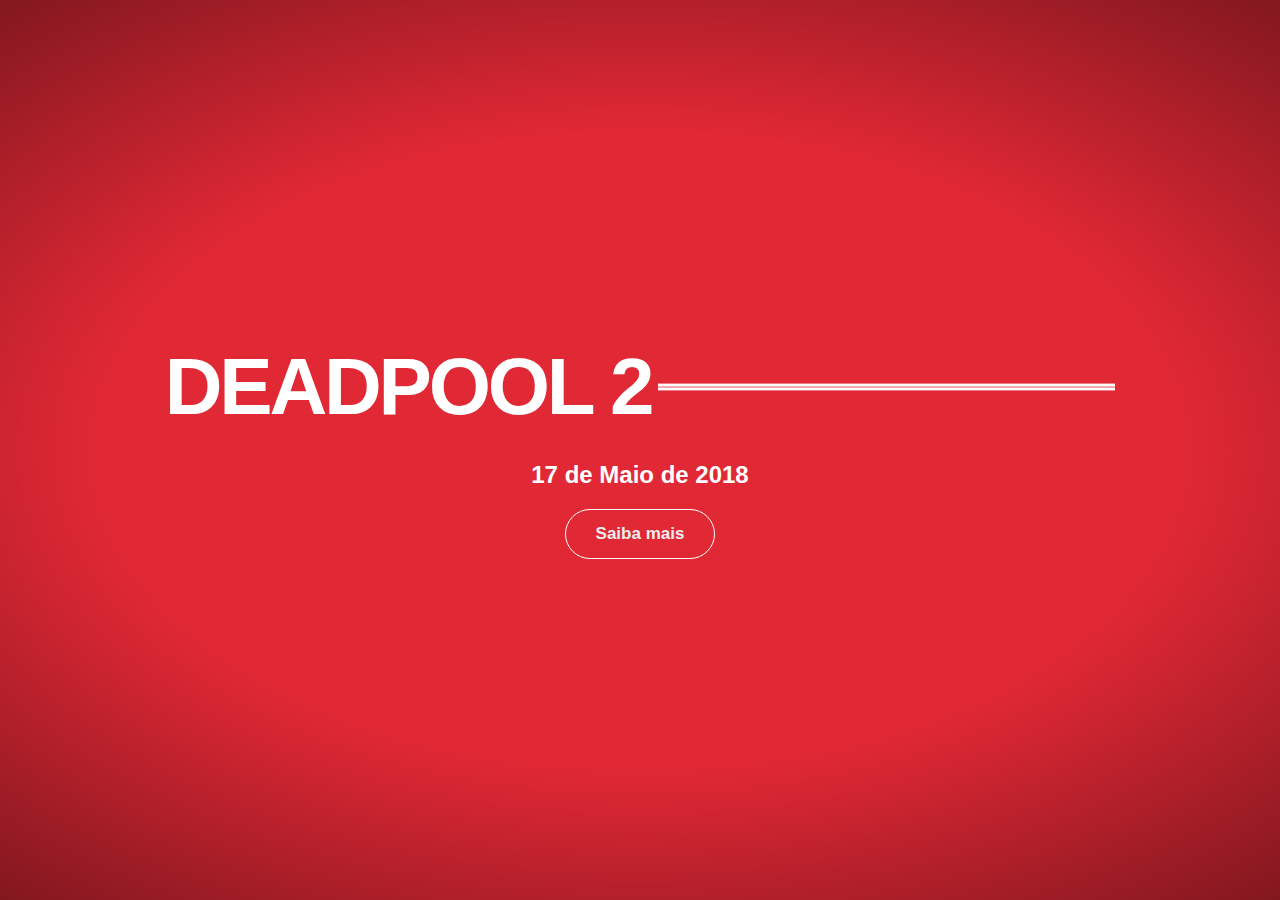
<file: index.html>
<!DOCTYPE html>
<html>

<head>
    <meta charset="utf-8">
    <meta name="viewport" content="width=device-width">
    <title>Deadpool 2</title>
    <link href="./src/style/pagina1.css" rel="stylesheet" />
    <link href='https://fonts.googleapis.com/css?family=Bungee Inline' rel='stylesheet'>
    <link href='https://fonts.googleapis.com/css?family=Creepster' rel='stylesheet'>


</head>

<div class="wrapper run-animation" id="animate">

    <div class="logo">

        <span class="marvel">Deadpool 2</span>
        <span class="studios">Marvel Studios</span>

        <div>
            <h2 class="dataLancamento">17 de Maio de 2018</h2>
            <div class="btn-principal">
                <a href="./src/paginas/index.html"><button class="botoes">Saiba mais</button></a>
            </div>
        </div>

    </div>

</div>

<div class="images"></div>
</body>

</html>
</file>
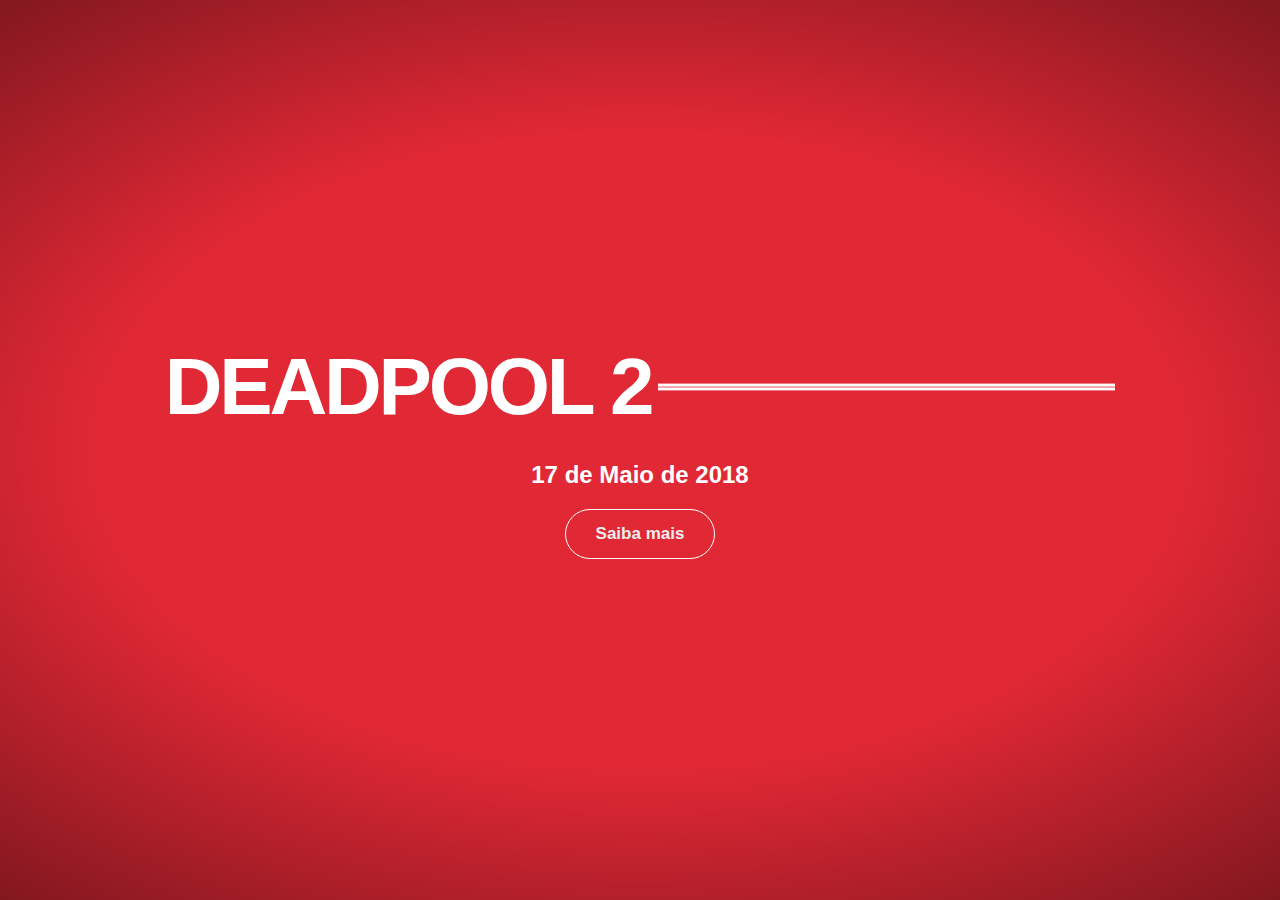
<file: page1.html>
<!DOCTYPE html>
<html>

<head>
    <meta charset="utf-8">
    <meta name="viewport" content="width=device-width">
    <title>Deadpool 2</title>
    <link href="./src/style/pagina1.css" rel="stylesheet" />
    <link href='https://fonts.googleapis.com/css?family=Bungee Inline' rel='stylesheet'>
    <link href='https://fonts.googleapis.com/css?family=Creepster' rel='stylesheet'>


</head>

<div class="wrapper run-animation" id="animate">

    <div class="logo">

        <span class="marvel">Deadpool 2</span>
        <span class="studios">Marvel Studios</span>

        <div>
            <h2 class="dataLancamento">17 de Maio de 2018</h2>
            <div class="btn-principal">
                <a href="./src/paginas/index.html"><button class="botoes">Saiba mais</button></a>
            </div>
        </div>

    </div>

</div>

<div class="images"></div>
</body>

</html>
</file>
<file: src/style/pagina1.css>
* {
  box-sizing: border-box;
  font-family: "Barlow Condensed", sans-serif;
  text-decoration: none;
}
body {
  margin: 0;
  background-color: #e12835;
  background-image: radial-gradient(
    #e12835 20%,
    #e12835 50%,
    rgba(0, 0, 0, 0.5) 100%
  );
  background-size: 120%;
  background-position: center;
  font-family: "Barlow Condensed", sans-serif;
  animation: tighten-vinette ease-out 2000ms forwards;
}

.dataLancamento{
  color: #fff;
}

.images {
  pointer-events: none;
  height: 100vh;
  top: 0;
  bottom: 0;
  right: 0;
  left: 0;
  position: absolute;
  opacity: 0.6;
  z-index: 20;
  background-size: cover;
  background-position: center;
  background-repeat: none;
  background-image: url("https://static.comicvine.com/uploads/original/11124/111240517/4986890-4700382785-29908.jpg");
}
.wrapper {
  height: 100vh;
  display: flex;
  align-items: center;
  justify-content: center;
}
.logo {
  cursor: pointer;
  text-align: center;
}
.logo:hover .restart {
  opacity: 0.8;
}
.restart {
  color: #fff;
  margin-top: 20px;
  font-size: 1.5rem;
  text-transform: uppercase;
  letter-spacing: -0.08rem;
  transition: opacity 150ms linear;
}
.marvel,
.studios {
  position: relative;
  color: #fff;
  text-transform: uppercase;
  letter-spacing: -0.2rem;
  font-size: 5rem;
  margin: 0.05rem 0.05rem 0.5rem;
  padding: 0 0.4rem;
  display: inline-block;
}
.studios {
  font-weight: 500;
  letter-spacing: -0.3rem;
  transform: translateX(-95px);
}
.marvel {
  z-index: 10;
  font-weight: 800;
  transform: translateX(95px);
}
.marvel:before {
  z-index: -10;
  content: "";
  display: block;
  background-color: #e12835;
  height: 100%;
  width: 100%;
  position: absolute;
  top: 0;
  left: 0;
}
.studios:after,
.studios:before {
  content: "";
  display: block;
  height: 3px;
  position: absolute;
  background-color: #fff;
  display: block;
  left: 0.4rem;
  right: 0.4rem;
}
.studios:before {
  top: 0;
}
.studios:after {
  bottom: 0;
}
.wrapper.run-animation {
  animation: shrink ease-out 4800ms forwards 600ms;
}
.wrapper.run-animation .marvel {
  transform: translateX(95px);
  animation: slide-out-X 900ms ease forwards;
}
.wrapper.run-animation .studios {
  transform: translateX(-95px);
  color: transparent;
  animation: slide-out-X 900ms ease forwards,
    show-text 300ms linear forwards 1500ms;
}
.wrapper.run-animation .studios:before {
  transform: translateY(2.9rem);
  animation: slide-out-Y 500ms ease forwards 750ms;
}
.wrapper.run-animation .studios:after {
  transform: translateY(-2.9rem);
  animation: slide-out-Y 500ms ease forwards 750ms;
}
.wrapper.run-animation .restart {
  opacity: 0;
  animation: fade-down 1500ms ease 3600ms forwards;
}
.wrapper.run-animation ~ .images {
  animation: flicker-images 2000ms 2 steps(1, end), fade-out 5500ms forwards;
}

.btn-principal{
  display: flex;
  justify-content: center;
}

.botoes {
  width: 150px;
  height: 50px;
  background: transparent;
  position: relative;
  padding: 23px;
  display: flex;
  justify-content: center;
  align-items: center;
  font-size: 17px;
  font-weight: 600;
  text-decoration: none;
  cursor: pointer;
  border: 1px solid #ffffff;
  border-radius: 25px;
  outline: none;
  overflow: hidden;
  color: rgb(238, 238, 238);
  transition: color 0.3s 0.1s ease-out;
  text-align: center;
} 

.botoes::before {
  position: absolute;
  top: 0;
  left: 0;
  right: 0;
  bottom: 0;
  margin: auto;
  content: '';
  border-radius: 50%;
  display: block;
  width: 20em;
  height: 20em;
  left: -5em;
  text-align: center;
  transition: box-shadow 0.5s ease-out;
  z-index: -1;
}

.botoes:hover {
  color: #cc0018;
  border: 1px solid rgb(252, 252, 252);
}

.botoes:hover::before {
  box-shadow: inset 0 0 0 10em rgb(255, 255, 255);
}



@keyframes slide-out-X {
  100% {
    transform: translateX(0);
  }
}
@keyframes slide-out-Y {
  100% {
    transform: translateY(0);
  }
}
@keyframes show-text {
  100% {
    color: #fff;
  }
}
@keyframes shrink {
  100% {
    transform: scale(0.8);
  }
}
@keyframes tighten-vinette {
  100% {
    background-size: 120%;
  }
}
@keyframes fade-down {
  0% {
    transform: translateY(-2rem);
    opacity: 0;
  }
  100% {
    transform: translateY(0);
    opacity: 0.5;
  }
}
@keyframes fade-out {
  100% {
    opacity: 0;
  }
}
@keyframes flicker-images {
  0% {
    background-image: url("https://wallpapercave.com/wp/wp3517910.jpg");
  }
  10% {
    background-image: url("https://images7.alphacoders.com/901/thumb-1920-901925.jpg");
  }
  20% {
    background-image: url("https://www.teahub.io/photos/full/115-1152771_deadpool-movie-deadpool-wallpaper-4k.jpg");
  }
  30% {
    background-image: url("https://www.pixel4k.com/wp-content/uploads/2018/09/deadpool_1536362035.jpg");
  }
  40% {
    background-image: url("https://c4.wallpaperflare.com/wallpaper/207/760/989/movie-deadpool-2-deadpool-wallpaper-preview.jpg");
  }
  50% {
    background-image: url("https://c4.wallpaperflare.com/wallpaper/73/147/601/movie-deadpool-2-deadpool-wallpaper-preview.jpg");
  }
  60% {
    background-image: url("https://rare-gallery.com/uploads/posts/565929-deadpool-wallpaper.jpg");
  }
  70% {
    background-image: url("https://ogimg.infoglobo.com.br/rioshow/24884446-8f3-e73/FT1086A/760/deadpool-primeiro-filme.jpeg.jpg");
  }
  80% {
    background-image: url("https://www.teahub.io/photos/full/8-83715_deadpool-wallpapers-for-pc.jpg");
  }
  90% {
    background-image: url("https://disneyplusbrasil.com.br/wp-content/uploads/2022/12/Ryan-Reynolds-Deadpool.jpg");
  }
  100% {
    background-image: url("https://pyxis.nymag.com/v1/imgs/c9c/7d7/c664d670e53c6571fe4962edcb5d43c2b3-deadpool.jpg");
  }
}
</file>
